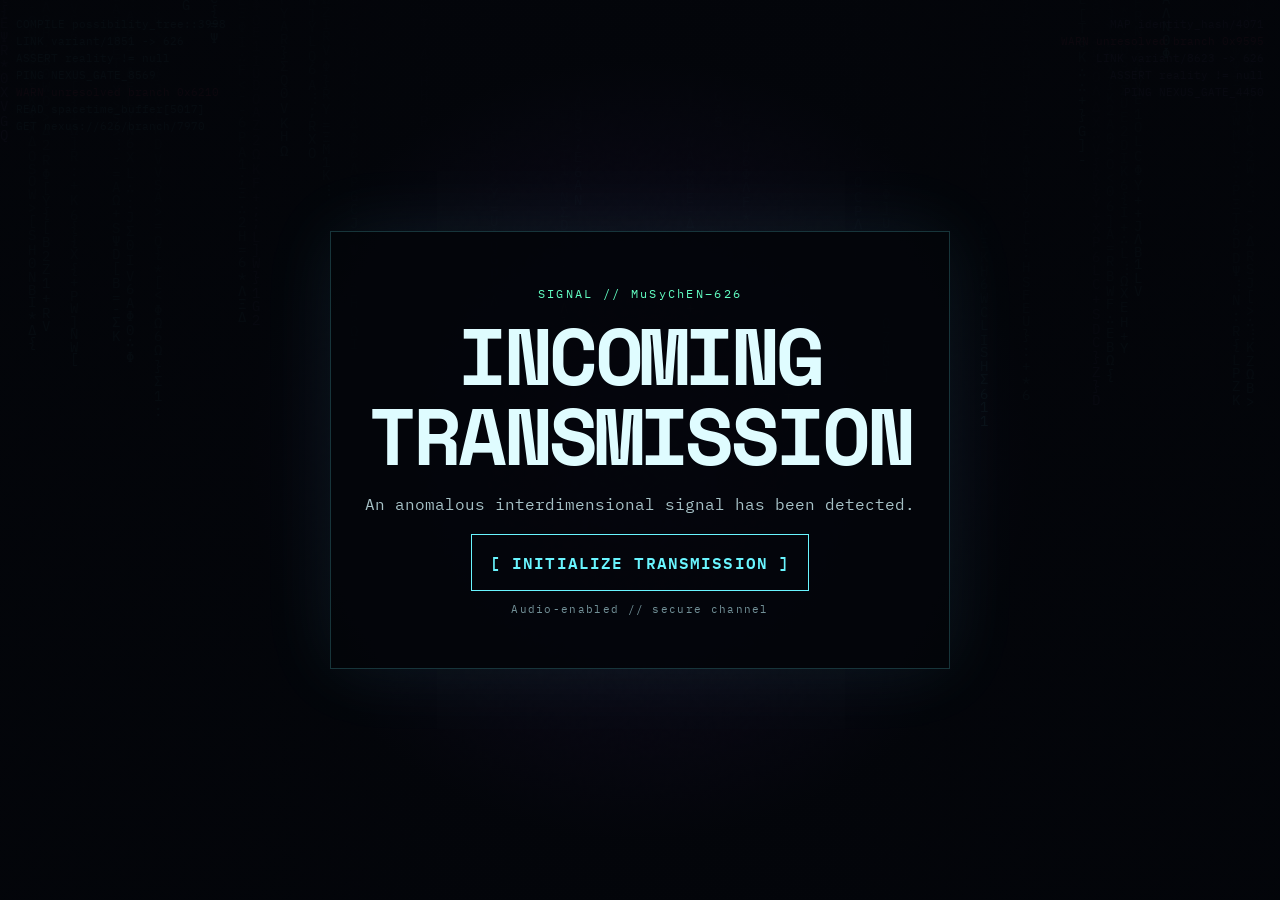
<file: phase1-archive.html>
<!DOCTYPE html>
<html lang="en">
<head>
  <meta charset="UTF-8" />
  <meta name="viewport" content="width=device-width, initial-scale=1.0" />
  <meta name="theme-color" content="#03050a" />
  <title>MuSyChEN–626 // Anomaly Detected</title>
  <link rel="stylesheet" href="styles.css?v=2.1-control-room" />
</head>
<body>
  <div id="supernovaBurst" class="supernova-burst" aria-hidden="true"></div>
  <canvas id="codeRain" aria-hidden="true"></canvas>
  <div class="side-fade" aria-hidden="true"></div>
  <div class="noise" aria-hidden="true"></div>
  <div class="scanlines" aria-hidden="true"></div>

  <aside id="leftRail" class="compile-rail left" aria-hidden="true"></aside>
  <aside id="rightRail" class="compile-rail right" aria-hidden="true"></aside>

  <div id="bootGate" class="boot-gate">
    <div class="boot-box">
      <p class="boot-id">SIGNAL // MuSyChEN–626</p>
      <h1>INCOMING<br>TRANSMISSION</h1>
      <p class="boot-copy">An anomalous interdimensional signal has been detected.</p>
      <button id="initializeButton" class="primary-button">[ INITIALIZE TRANSMISSION ]</button>
      <p class="micro">Audio-enabled // secure channel</p>
    </div>
  </div>

  <main id="site" class="site hidden-site">
    <section class="transmission-shell">
      <div class="statusbar">
        <span>INTERDIMENSIONAL MONITORING SYSTEM</span>
        <span class="live"><i></i> SIGNAL ACTIVE</span>
      </div>

      <div class="terminal">
        <div id="compileOutput" class="compile-output"></div>

        <div id="finalTransmission" class="final-transmission is-hidden">
          <p class="warning">⚠ WARNING ⚠</p>
          <h2>TIME–SPACE ANOMALY DETECTED</h2>

          <div class="divider"></div>

          <p class="label">ORIGIN UNIVERSE</p>
          <p class="universe">MuSyChEN–626</p>

          <div class="telemetry">
            <p><span>Dimensional integrity:</span> <strong class="unstable">UNSTABLE</strong></p>
            <p><span>Nexus connection:</span> <strong>ESTABLISHED</strong></p>
            <p><span>Unknown Variants detected:</span> <strong>IMPOSSIBLE TO DETERMINE</strong></p>
          </div>

          <p class="convergence">A CONVERGENCE IS IMMINENT.</p>

          <blockquote>
            <p>You are receiving this transmission because a version of you has been detected across the Nexus.</p>
            <p>Current calculations indicate that, during the Convergence, you will come into contact with your Variant.</p>
            <p class="keyline">For one night, the boundaries between who you are and who you could have been will cease to exist.</p>
            <p>You are expected to converge with this alternate version of yourself and enter MuSyChEN–626 as a new Variant.</p>
          </blockquote>

          <div class="calculation">
            <span>CONVERGENCE DATE</span>
            <strong>PENDING CALCULATION<span class="blink">_</span></strong>
          </div>

          <p class="do-not-close">DO NOT CLOSE THIS TRANSMISSION.</p>
          <button id="accessButton" class="primary-button">[ ACCESS THE NEXUS ]</button>
        </div>
      </div>

      <footer>
        <span>REALITY INDEX 626</span>
        <button id="audioToggle" class="audio-toggle">AUDIO: ON</button>
        <span id="clock"></span>
      </footer>
    </section>

    <section id="registry" class="registry is-hidden">
      <div class="registry-head">
        <p class="section-kicker">NEXUS ACCESS GRANTED</p>
        <h2>CROSSING AUTHORIZATION</h2>
        <p>Your presence signal must be registered before the Convergence.</p>
      </div>

      <form id="variantForm">
        <fieldset class="form-step active">
          <legend>01 // SIGNAL RESPONSE</legend>

          <div class="name-grid">
            <label>
              FIRST NAME
              <input id="guestFirstName" type="text" placeholder="First name" required />
            </label>

            <label>
              LAST NAME
              <input id="guestLastName" type="text" placeholder="Last name" required />
            </label>
          </div>

          <div class="question">
            <p>CROSSING STATUS</p>
            <p class="helper">Tell the Nexus whether a crossing remains possible in your timeline.</p>

            <div class="choice-grid">
              <label class="choice">
                <input type="radio" name="phase1CrossingStatus" value="POSSIBLE" required>
                <span>I MAY CROSS THE NEXUS</span>
              </label>

              <label class="choice">
                <input type="radio" name="phase1CrossingStatus" value="NOT ATTENDING">
                <span>I WILL NOT CROSS THE NEXUS</span>
              </label>
            </div>
          </div>

          <div id="phase1AttendanceDetails">
            <label>
              EXPECTED CROSSING PARTY
              <input id="partySize" type="number" min="1" max="10" value="1" required />
              <small class="field-note">Total expected number of people, including you.</small>
            </label>

            <div class="question">
              <p>TEMPORAL COMPATIBILITY SCAN</p>
            <p class="helper">
              Current calculations identify 10–19 December 2026 as possible Convergence dates.
              Select <strong>every date</strong> on which your timeline could allow you to attend.
            </p>

            <div class="date-grid">
              <label class="date-choice"><input type="checkbox" name="dates" value="2026-12-10"><span><strong>10</strong><small>THU</small></span></label>
              <label class="date-choice"><input type="checkbox" name="dates" value="2026-12-11"><span><strong>11</strong><small>FRI</small></span></label>
              <label class="date-choice"><input type="checkbox" name="dates" value="2026-12-12"><span><strong>12</strong><small>SAT</small></span></label>
              <label class="date-choice"><input type="checkbox" name="dates" value="2026-12-13"><span><strong>13</strong><small>SUN</small></span></label>
              <label class="date-choice"><input type="checkbox" name="dates" value="2026-12-14"><span><strong>14</strong><small>MON</small></span></label>
              <label class="date-choice"><input type="checkbox" name="dates" value="2026-12-15"><span><strong>15</strong><small>TUE</small></span></label>
              <label class="date-choice"><input type="checkbox" name="dates" value="2026-12-16"><span><strong>16</strong><small>WED</small></span></label>
              <label class="date-choice"><input type="checkbox" name="dates" value="2026-12-17"><span><strong>17</strong><small>THU</small></span></label>
              <label class="date-choice"><input type="checkbox" name="dates" value="2026-12-18"><span><strong>18</strong><small>FRI</small></span></label>
              <label class="date-choice"><input type="checkbox" name="dates" value="2026-12-19"><span><strong>19</strong><small>SAT</small></span></label>
            </div>

            <p id="dateValidation" class="validation-message is-hidden">
              Select at least one compatible date before registering your signal.
            </p>
          </div>

          <div class="question">
            <p>BIOLOGICAL COMPATIBILITY // FOOD PROTOCOL</p>
            <p class="helper">Select every option that applies.</p>

            <div class="choice-grid compact">
              <label class="choice">
                <input type="checkbox" name="diet" value="VEGAN">
                <span>VEGAN</span>
              </label>

              <label class="choice">
                <input type="checkbox" name="diet" value="VEGETARIAN">
                <span>VEGETARIAN</span>
              </label>

              <label class="choice">
                <input type="checkbox" name="diet" value="CELIAC / STRICT GLUTEN-FREE">
                <span>CELIAC / STRICT GLUTEN-FREE</span>
              </label>

              <label class="choice">
                <input type="checkbox" name="diet" value="OMNIVORE">
                <span>OMNIVORE</span>
              </label>
            </div>
          </div>

            <label>
              ALLERGIES / INTOLERANCES / OTHER FOOD REQUIREMENTS
              <textarea id="foodNotes" rows="3" placeholder="Please include anything relevant for you or accompanying guests."></textarea>
            </label>
          </div>

          <label class="privacy-consent">
            <input id="privacyConsent" type="checkbox" required>
            <span>I understand that my response, name, party size, date availability and food requirements will be used only to organise the MuSyChEN–626 event.</span>
          </label>

          <button type="submit" class="primary-button">[ REGISTER SIGNAL ]</button>
        </fieldset>
      </form>

      <div id="clearanceCard" class="clearance-card is-hidden">
        <p class="section-kicker">SIGNAL REGISTERED</p>
        <p class="clearance-label">TEMPORARY NEXUS ID</p>
        <h3 id="variantId">VAR–626–0000</h3>
        <p id="clearanceName"></p>
        <p>Your presence signal has been indexed.</p>
        <p class="clearance-copy">Further identity documentation is not yet available. Await a future transmission as the Convergence approaches.</p>
        <p class="micro">NEXUS CLEARANCE // LEVEL 01</p>
      </div>

      <div id="declineCard" class="clearance-card is-hidden">
        <p class="section-kicker">SIGNAL RECEIVED</p>
        <p class="clearance-label">CROSSING STATUS</p>
        <h3>NO CONVERGENCE EXPECTED</h3>
        <p id="declineName"></p>
        <p class="clearance-copy">
          Your non-attendance signal has been registered successfully.
          No further action is required for this transmission.
        </p>
        <p class="micro">NEXUS REGISTRY // RESPONSE ARCHIVED</p>
      </div>

      <p id="storageStatus" class="micro">NEXUS DATABASE // PRIVATE ACCESS REGISTRY LINKED</p>

      <div id="recognitionCenter" class="recognition-center offline">
        <div class="recognition-statusbar">
          <span>VARIANT RECOGNITION CENTER</span>
          <span id="recognitionStatus" class="offline-status">● OFFLINE</span>
        </div>

        <div id="recognitionOffline" class="recognition-body">
          <p class="section-kicker">IDENTITY DOCUMENTATION FACILITY</p>
          <h2>VARIANT RECOGNITION CENTER</h2>

          <p class="recognition-warning">CRITICAL SPACETIME INSTABILITY DETECTED</p>
          <p class="recognition-reason">CROSS-REALITY IDENTIFICATION CURRENTLY IMPOSSIBLE</p>

          <p class="recognition-copy">
            Incoming Variant signatures are overlapping with their MuSyChEN–626 counterparts.
            The Nexus cannot yet reconstruct stable cross-reality identities.
          </p>

          <div class="document-list">
            <div class="document-row">
              <span>NEXUS ID VERIFICATION</span>
              <strong>PENDING</strong>
            </div>
            <div class="document-row">
              <span>FINAL CROSSING STATUS</span>
              <strong>PENDING</strong>
            </div>
            <div class="document-row">
              <span>VARIANT DECLARATION</span>
              <strong>UNRESOLVED</strong>
            </div>
            <div class="document-row">
              <span>SPECIES CLASSIFICATION</span>
              <strong>UNRESOLVED</strong>
            </div>
            <div class="document-row">
              <span>INTERDIMENSIONAL PASSPORT</span>
              <strong>CANNOT BE ISSUED</strong>
            </div>
          </div>

          <div class="pending-terminal">
            <span>NEXT RECOGNITION ATTEMPT</span>
            <strong>AWAITING CONVERGENCE STABILISATION<span class="blink">_</span></strong>
          </div>

          <p class="recognition-copy">
            Further calculations are required. Recognition procedures will resume only when
            the Convergence is sufficiently close for Variant signatures to stabilise.
          </p>

          <button class="locked-button" type="button" disabled>[ RECOGNITION SYSTEM OFFLINE ]</button>
        </div>

        <div id="recognitionOperational" class="recognition-body is-hidden">
          <p class="section-kicker operational-kicker">IDENTITY SIGNAL STABILISED</p>
          <h2>VARIANT RECOGNITION CENTER</h2>

          <p class="operational-message">RECOGNITION PROCEDURES AVAILABLE</p>

          <form id="phase2Form">
            <div class="name-grid">
              <label>
                FIRST NAME
                <input id="phase2FirstName" type="text" placeholder="First name" required />
              </label>

              <label>
                LAST NAME
                <input id="phase2LastName" type="text" placeholder="Last name" required />
              </label>
            </div>

            <div class="auto-id-panel">
              <span>NEXUS ID</span>
              <strong id="phase2NexusDisplay">AUTO-RESOLVING...</strong>
              <small>The recognition link identifies your Phase 1 record automatically.</small>
            </div>
            <input id="phase2NexusId" type="hidden" />

            <div class="question">
              <p>FINAL CROSSING STATUS</p>
              <div class="choice-grid">
                <label class="choice">
                  <input type="radio" name="crossingStatus" value="I WILL CONVERGE" required>
                  <span>I WILL CONVERGE</span>
                </label>
                <label class="choice">
                  <input type="radio" name="crossingStatus" value="I WILL NOT CONVERGE">
                  <span>I WILL NOT CONVERGE</span>
                </label>
              </div>
            </div>

            <div id="phase2PartySizeWrap">
              <label>
                FINAL CROSSING PARTY
                <input id="phase2PartySize" type="number" min="1" max="10" value="1" />
                <small class="field-note">Total number of people attending, including you.</small>
              </label>
            </div>

            <div id="variantDeclarationFields">
              <label>
                VARIANT DECLARATION
                <input id="variantDeclaration" type="text" placeholder="Who will cross the Nexus?" />
              </label>

              <label>
                SPECIES CLASSIFICATION
                <input id="speciesClassification" type="text" placeholder="Describe your Variant species / nature in your own words" />
              </label>
            </div>

            <label class="privacy-consent">
              <input id="phase2Consent" type="checkbox" required>
              <span>I understand that these details will be used to confirm attendance, final party size and prepare the Interdimensional Passport.</span>
            </label>

            <button type="submit" class="primary-button">[ COMPLETE RECOGNITION ]</button>
          </form>

          <div id="phase2Success" class="clearance-card is-hidden">
            <p class="section-kicker">VARIANT RECOGNISED</p>
            <h3>IDENTITY STABILISED</h3>
            <p>Your recognition record has been transmitted.</p>
            <p class="micro">NEXUS CLEARANCE // LEVEL 02</p>
          </div>

          <p id="phase2StorageStatus" class="prototype-warning">
            Recognition database status: DORMANT ENDPOINT.
          </p>
        </div>
      </div>
    </section>

    <section id="phase2Preview" class="phase2-preview control-room is-hidden">
      <div class="phase2-topnav">
        <div class="brand-lockup">
          <span class="brand-glyph">◉</span>
          <div><strong>MuSyChEN–626</strong><small>MULTIVERSE CHRISTMAS EXPEDITION</small></div>
        </div>
        <div class="nav-strip">
          <span>01_HOME</span><span>02_TRANSMISSION</span><span class="active">03_EVENT</span><span>04_VARIANTS</span><span>05_RSVP</span>
        </div>
        <div class="phase-badge"><i></i> PHASE 2 // PREVIEW</div>
      </div>

      <div class="control-grid">
        <aside class="hud-column hud-left">
          <div class="hud-panel">
            <div class="hud-title">&gt; MULTIVERSE LOGS [LIVE]</div>
            <div class="hud-log">
              <span>19:14:03 // NEXUS PING</span>
              <span>19:14:11 // REALITY SYNC</span>
              <span>19:14:22 // VARIANT SCAN</span>
              <span>19:15:01 // GRAVITY ANOMALY</span>
              <span>19:15:26 // TIMELINE DISTORTION</span>
              <span class="alert-line">19:15:43 // SUPERNOVA SIGNATURE</span>
              <span class="alert-line">19:15:44 // INSTABILITY CASCADE</span>
              <span>19:16:07 // NEXUS TOPOLOGY STABLE</span>
              <span>19:16:22 // TEMPORAL SOLUTION PARTIAL</span>
            </div>
          </div>
          <div class="hud-panel">
            <div class="hud-title">SIGNAL SPECTRUM</div>
            <div class="signal-wave" aria-hidden="true"></div>
            <div class="hud-stats"><span>Δt <strong>0.32s</strong></span><span>NOISE <strong>HIGH</strong></span></div>
          </div>
          <div class="hud-panel">
            <div class="hud-title">DIMENSIONAL FEED</div>
            <div class="mini-orbit" aria-hidden="true"><i></i><i></i><i></i></div>
            <div class="hud-copy">SCAN 626-A<br>SUPERNOVA CLASS<br>SPECTRAL MATCH 99.4%<br>REALITY BRANCHES: ∞</div>
          </div>
        </aside>

        <div class="cosmic-stage">
          <div class="hazard-banner">
            <span class="hazard-icon">!</span>
            <div><strong>COSMOLOGICAL EVENT DETECTED</strong><small>SUPERNOVA-CLASS SIGNATURE CONFIRMED</small></div>
          </div>

          <div class="space-window" aria-hidden="true">
            <div class="nebula nebula-a"></div>
            <div class="nebula nebula-b"></div>
            <div class="supernova-core"></div>
            <div class="nova-ring ring-one"></div>
            <div class="nova-ring ring-two"></div>
            <div class="nova-ring ring-three"></div>
            <div class="starfield starfield-one"></div>
            <div class="starfield starfield-two"></div>
            <div class="debris debris-a"></div>
            <div class="debris debris-b"></div>
            <div class="crosshair"></div>
          </div>

          <div class="event-overlay">
            <div class="event-status-row">
              <div><span>NEXUS TOPOLOGY</span><strong>// STABILISING</strong></div>
              <div><span>TEMPORAL SOLUTION</span><strong>// REFINING</strong></div>
            </div>

            <div class="event-title">
              <p>CONVERGENCE PROTOCOL // PHASE 2 PREVIEW</p>
              <h2>THE NEXUS IS TAKING FORM</h2>
              <small>MULTIVERSES ALIGN // REALITIES INTERSECT // VARIANT SIGNALS INCOMING</small>
            </div>

            <div class="resolved-telemetry cinematic">
              <div>
                <span>CONVERGENCE WINDOW</span>
                <strong>18–19 DECEMBER 2026</strong>
                <small>FINAL DATE UNDER RESOLUTION</small>
              </div>
              <div>
                <span>ENTRY POINT</span>
                <strong>UNDER NEGOTIATION</strong>
                <small>TORINO // PHYSICAL NEXUS PENDING</small>
              </div>
              <div>
                <span>TEMPORAL ENTRY HOUR</span>
                <strong class="pending-value">PENDING<span class="blink">_</span></strong>
                <small>FINAL SYNCHRONIZATION IN PROGRESS</small>
              </div>
            </div>
          </div>
        </div>

        <aside class="hud-column hud-right">
          <div class="hud-panel">
            <div class="hud-title">COSMIC EVENT MONITOR</div>
            <div class="event-meter"><span>RADIATION</span><b style="--meter:93%"></b><em>MAX</em></div>
            <div class="event-meter"><span>GRAVITY</span><b style="--meter:71%"></b><em>FLUCTUATING</em></div>
            <div class="event-meter"><span>REALITY</span><b style="--meter:58%"></b><em>UNSTABLE</em></div>
            <div class="event-meter"><span>NEXUS</span><b style="--meter:84%"></b><em>LOCKING</em></div>
          </div>
          <div class="hud-panel reality-stream">
            <div class="hud-title">&gt; REALITY STREAM [ACTIVE]</div>
            <div class="matrix-mini">0 1 6 2 6 Ξ Δ 0 1<br>VARIANT PRIME Ω<br>REALITIES COLLIDE<br>STARS COLLAPSE<br>WORLDS REALIGN<br>CHRISTMAS PERSISTS<br>&gt;&gt;&gt;</div>
          </div>
          <div class="hud-panel">
            <div class="hud-title">SYSTEM INSTABILITY</div>
            <div class="warning-list">
              <span>DIMENSIONAL NOISE <b>HIGH</b></span>
              <span>TIMELINE FLUCTUATION <b>HIGH</b></span>
              <span>REALITY ANCHOR <b>UNSTABLE</b></span>
              <span>NEXUS INTEGRITY <b>84%</b></span>
            </div>
          </div>
        </aside>
      </div>

      <div class="phase2-system-strip">
        <span>REALITY BREACH // CONTAINED</span>
        <strong>VARIANT RECOGNITION PROTOCOL AVAILABLE</strong>
        <span>FINAL COORDINATES // PENDING</span>
      </div>

      <div class="recognition-console cinematic-console">
        <div class="recognition-console-head">
          <span>VARIANT RECOGNITION PROTOCOL</span>
          <span>IDENTITY CHANNEL // OPEN</span>
        </div>

        <div class="variant-explainer">
          <p class="phase2-kicker">WHAT IS A VARIANT?</p>
          <h3>ANOTHER POSSIBLE VERSION OF YOU.</h3>
          <p>
            A Variant is another version of yourself from another universe: magical, historical,
            futuristic, monstrous, cosmic, absurd, or inspired by an existing fictional universe.
          </p>
          <p class="variant-keyline">
            You are not simply dressing as a character. You are imagining
            <strong>who you might have become somewhere else in the Multiverse.</strong>
          </p>
          <div class="variant-examples">
            <span>YOU AS A WINX FAIRY</span>
            <span>YOU AS A VAMPIRE</span>
            <span>YOU AS A MEDIEVAL ALCHEMIST</span>
            <span>YOU AS A CYBERPUNK SCIENTIST</span>
            <span>YOU AS A WITCH</span>
            <span>YOU FROM A TIMELINE WHERE ONE DECISION CHANGED EVERYTHING</span>
          </div>
          <p class="prime-note">
            Costumes are encouraged, never mandatory. If you prefer not to dress up,
            select <strong>REMAIN PRIME</strong>.
          </p>
        </div>

        <form id="phase2PreviewForm" class="phase2-form">
          <fieldset>
            <legend>01 // IDENTITY CHECK</legend>
            <div class="name-grid">
              <label>FIRST NAME<input id="p2FirstName" type="text" placeholder="First name" required /></label>
              <label>LAST NAME<input id="p2LastName" type="text" placeholder="Last name" required /></label>
            </div>
          </fieldset>

          <fieldset>
            <legend>02 // FINAL CROSSING STATUS</legend>
            <div class="choice-grid recognition-cards">
              <label class="choice phase2-choice status-card converge-card">
                <input type="radio" name="p2CrossingStatus" value="I WILL CONVERGE" required>
                <span><strong>I WILL CONVERGE</strong><small>Confirm your presence in this timeline.</small></span>
              </label>
              <label class="choice phase2-choice status-card decline-card">
                <input type="radio" name="p2CrossingStatus" value="I WILL NOT CONVERGE">
                <span><strong>I WILL NOT CONVERGE</strong><small>I cannot join this iteration, but my signal remains.</small></span>
              </label>
            </div>
          </fieldset>

          <div id="p2AttendingFields" class="is-hidden">
            <fieldset>
              <legend>03 // CROSSING PARTY</legend>
              <label>FINAL CROSSING PARTY
                <input id="p2PartySize" type="number" min="1" max="10" value="1" />
                <small class="field-note">Total number of travellers attending, including you.</small>
              </label>
            </fieldset>

            <fieldset>
              <legend>04 // VARIANT STATUS</legend>
              <p class="helper">Choose how your identity will cross the Nexus.</p>
              <div class="choice-grid recognition-cards">
                <label class="choice phase2-choice status-card variant-card">
                  <input type="radio" name="p2VariantStatus" value="DECLARED">
                  <span><strong>DECLARE A VARIANT</strong><small>Attending as an alternate version of myself.</small></span>
                </label>
                <label class="choice phase2-choice status-card prime-card">
                  <input type="radio" name="p2VariantStatus" value="PRIME">
                  <span><strong>REMAIN PRIME</strong><small>I am still me in this timeline.</small></span>
                </label>
              </div>
            </fieldset>

            <fieldset id="p2VariantFields" class="variant-fields is-hidden">
              <legend>05 // VARIANT DECLARATION</legend>
              <label>VARIANT DESIGNATION
                <input id="p2Designation" type="text" placeholder="e.g. RED FAIRY VARIANT / VAMPIRE RESEARCHER" />
                <small class="field-note">A short designation for the version of you crossing the Nexus.</small>
              </label>
              <label>VARIANT DECLARATION
                <textarea id="p2Declaration" rows="5" placeholder="Describe the version of yourself that will cross the Nexus."></textarea>
              </label>
              <label>SPECIES / NATURE
                <input id="p2Species" type="text" placeholder="e.g. Fairy / Human / Witch / Vampire / Android / Unknown entity" />
              </label>
            </fieldset>
          </div>

          <label class="privacy-consent">
            <input id="p2Consent" type="checkbox" required>
            <span>I understand that these details will be used to confirm attendance and prepare physical documentation for the Convergence.</span>
          </label>

          <p class="preview-warning">PREVIEW MODE // DATABASE TRANSMISSION DISABLED</p>
          <button type="submit" class="primary-button phase2-submit">[ TRANSMIT IDENTIFICATION ]</button>
        </form>

        <div id="p2VariantSuccess" class="phase2-result is-hidden">
          <p class="phase2-kicker">VARIANT RECOGNISED</p><h3>IDENTITY SIGNATURE STABILISED</h3>
          <p id="p2VariantSuccessName"></p>
          <div class="passport-authorization"><span>INTERDIMENSIONAL PASSPORT</span><strong>AUTHORIZED FOR PHYSICAL ISSUANCE</strong></div>
          <p>Physical documentation will be issued at the Convergence.</p>
          <p class="preview-warning">PREVIEW MODE // NO DATA WAS TRANSMITTED</p>
        </div>

        <div id="p2PrimeSuccess" class="phase2-result is-hidden">
          <p class="phase2-kicker">PRIME IDENTITY CONFIRMED</p><h3>NO CROSS-REALITY DIVERGENCE DECLARED</h3>
          <p id="p2PrimeSuccessName"></p>
          <div class="passport-authorization"><span>INTERDIMENSIONAL PASSPORT</span><strong>AUTHORIZED FOR PHYSICAL ISSUANCE</strong></div>
          <p>Physical documentation will be issued at the Convergence.</p>
          <p class="preview-warning">PREVIEW MODE // NO DATA WAS TRANSMITTED</p>
        </div>

        <div id="p2DeclineSuccess" class="phase2-result is-hidden">
          <p class="phase2-kicker">SIGNAL RECEIVED</p><h3>NO CONVERGENCE EXPECTED</h3>
          <p id="p2DeclineSuccessName"></p>
          <p>Your final crossing status has been archived. No further action is required.</p>
          <p class="preview-warning">PREVIEW MODE // NO DATA WAS TRANSMITTED</p>
        </div>
      </div>
    </section>
  </main>

  <script src="script.js?v=2.1-control-room"></script>

  <script>
    // Independent fallback for Phase 1 non-attendance responses.
    // Runs in capture phase so this path does not depend on the external script.
    (function () {
      const form = document.getElementById("variantForm");
      if (!form) return;

      const endpoint = "https://script.google.com/macros/s/AKfycbzBLjE70e91YcfUS25snEoM4IAqVWGm67uXor1Sh328dkzDHj-N2b6HNrQpablru5rQ/exec";

      form.addEventListener("submit", async function (event) {
        const selected = document.querySelector('input[name="phase1CrossingStatus"]:checked');
        if (!selected || selected.value !== "NOT ATTENDING") return;

        event.preventDefault();
        event.stopImmediatePropagation();

        const firstName = (document.getElementById("guestFirstName")?.value || "").trim() || "UNKNOWN";
        const lastName = (document.getElementById("guestLastName")?.value || "").trim() || "UNKNOWN";
        const fullName = (firstName + " " + lastName).trim();

        let id = "VAR-626-NOPE";
        try {
          const bytes = new Uint32Array(1);
          crypto.getRandomValues(bytes);
          id = "VAR-626-" + (bytes[0] % (36 ** 4)).toString(36).toUpperCase().padStart(4, "0");
        } catch (_) {}

        const payload = {
          timestamp: new Date().toISOString(),
          nexusId: id,
          firstName,
          lastName,
          fullName,
          crossingStatus: "NOT ATTENDING",
          partySize: "0",
          availableDates: [],
          "2026-12-10": false,
          "2026-12-11": false,
          "2026-12-12": false,
          "2026-12-13": false,
          "2026-12-14": false,
          "2026-12-15": false,
          "2026-12-16": false,
          "2026-12-17": false,
          "2026-12-18": false,
          "2026-12-19": false,
          dietaryRequirements: "",
          foodNotes: ""
        };

        localStorage.setItem("nexus626_non_attendance", JSON.stringify(payload));

        let sent = false;
        try {
          await fetch(endpoint, {
            method: "POST",
            mode: "no-cors",
            headers: {"Content-Type":"text/plain;charset=utf-8"},
            body: JSON.stringify(payload)
          });
          sent = true;
        } catch (_) {}

        form.classList.add("is-hidden");

        const normalCard = document.getElementById("clearanceCard");
        if (normalCard) normalCard.classList.add("is-hidden");

        const declineCard = document.getElementById("declineCard");
        const declineName = document.getElementById("declineName");
        if (declineName) declineName.textContent = fullName.toUpperCase() + " // CROSSING NOT EXPECTED";
        if (declineCard) {
          declineCard.classList.remove("is-hidden");
          declineCard.scrollIntoView({behavior:"smooth", block:"center"});
        }

        const status = document.getElementById("storageStatus");
        if (status) {
          status.textContent = sent
            ? "NEXUS DATABASE // NON-ATTENDANCE SIGNAL TRANSMITTED"
            : "NEXUS DATABASE // REMOTE LINK ERROR — LOCAL BACKUP CREATED";
        }
      }, true);
    })();
  </script>
</body>
</html>
</file>
<file: styles.css>
@import url('https://fonts.googleapis.com/css2?family=IBM+Plex+Mono:wght@400;500;600&family=Space+Mono:wght@400;700&display=swap');

:root {
  --bg:#03050a;
  --panel:rgba(5,8,15,.91);
  --text:#dffcff;
  --muted:#729097;
  --cyan:#69f5ff;
  --violet:#b08cff;
  --red:#ff3b66;
  --green:#62ffc3;
  --line:rgba(105,245,255,.20);
}

*{box-sizing:border-box}
html,body{margin:0;min-height:100%;background:var(--bg);color:var(--text);font-family:"IBM Plex Mono",monospace}
body{overflow-x:hidden}

#codeRain,.noise,.scanlines,.side-fade{position:fixed;inset:0;pointer-events:none}
#codeRain{z-index:0;opacity:.62}
.side-fade{
  z-index:1;
  background:linear-gradient(90deg,
    rgba(3,5,10,.02) 0%,
    rgba(3,5,10,.08) 18%,
    rgba(3,5,10,.88) 35%,
    rgba(3,5,10,.93) 65%,
    rgba(3,5,10,.08) 82%,
    rgba(3,5,10,.02) 100%);
}
.noise{z-index:2;opacity:.08;background-image:url("data:image/svg+xml,%3Csvg viewBox='0 0 180 180' xmlns='http://www.w3.org/2000/svg'%3E%3Cfilter id='n'%3E%3CfeTurbulence type='fractalNoise' baseFrequency='.9' numOctaves='4' stitchTiles='stitch'/%3E%3C/filter%3E%3Crect width='100%25' height='100%25' filter='url(%23n)' opacity='.35'/%3E%3C/svg%3E")}
.scanlines{z-index:3;opacity:.13;background:repeating-linear-gradient(to bottom,transparent 0,transparent 3px,rgba(255,255,255,.025) 4px)}

.compile-rail{
  position:fixed;
  top:0;bottom:0;
  width:min(24vw,330px);
  z-index:2;
  overflow:hidden;
  color:rgba(105,245,255,.56);
  font-size:11px;
  line-height:1.55;
  padding:16px;
  text-shadow:0 0 9px rgba(105,245,255,.18);
  pointer-events:none;
  opacity:.78;
}
.compile-rail.left{left:0;text-align:left}
.compile-rail.right{right:0;text-align:right;color:rgba(176,140,255,.58)}
.log-line{white-space:nowrap;animation:logIn .28s ease-out}
.log-error{color:rgba(255,59,102,.8)}
.log-ok{color:rgba(98,255,195,.72)}
@keyframes logIn{from{opacity:0;transform:translateY(5px)}to{opacity:1;transform:none}}

.boot-gate{
  position:fixed;inset:0;z-index:20;
  display:grid;place-items:center;
  background:radial-gradient(circle at 50% 50%,rgba(80,40,150,.16),rgba(3,5,10,.94) 50%);
}
.boot-box{
  width:min(620px,calc(100% - 30px));
  padding:42px 28px;
  border:1px solid var(--line);
  background:rgba(3,5,10,.88);
  text-align:center;
  box-shadow:0 0 70px rgba(105,245,255,.08);
}
.boot-id,.section-kicker{color:var(--green);font-size:.75rem;letter-spacing:.19em}
.boot-box h1,.registry h2,.clearance-card h3,.final-transmission h2{
  font-family:"Space Mono",monospace;
  margin:14px 0;
  line-height:1;
  letter-spacing:-.045em;
}
.boot-box h1{font-size:clamp(2.4rem,8vw,5rem)}
.boot-copy{color:#a7c2c7;line-height:1.7}
.micro{font-size:.68rem;color:var(--muted);letter-spacing:.12em}

.site{position:relative;z-index:5;width:100%;padding:24px 0 60px}
.hidden-site{visibility:hidden}

.transmission-shell,.registry{
  width:min(920px,calc(100% - 28px));
  margin:0 auto;
  border:1px solid var(--line);
  background:linear-gradient(180deg,rgba(7,10,18,.93),rgba(3,5,10,.96));
  box-shadow:0 0 90px rgba(75,25,155,.12);
  backdrop-filter:blur(5px);
}

.statusbar,footer{
  display:flex;justify-content:space-between;align-items:center;gap:12px;
  padding:11px 16px;
  border-bottom:1px solid var(--line);
  color:var(--muted);
  font-size:10px;letter-spacing:.13em
}
footer{border-bottom:0;border-top:1px solid var(--line)}
.live{color:#b9ffd2}.live i{display:inline-block;width:7px;height:7px;border-radius:50%;background:#61ff9f;box-shadow:0 0 10px #61ff9f;margin-right:7px;animation:pulse 1.2s infinite}
.audio-toggle{border:0;background:transparent;color:var(--muted);font:inherit;font-size:10px;cursor:pointer}

.terminal{padding:clamp(28px,6vw,70px);min-height:620px}
.compile-output{
  min-height:410px;
  text-align:left;
  color:#82cbd2;
  font-size:clamp(.73rem,1.8vw,.95rem);
  line-height:1.75;
  overflow:hidden
}
.compile-output .system{color:var(--green)}
.compile-output .critical{color:var(--red)}
.compile-output .violet{color:var(--violet)}
.cursor{display:inline-block;width:.65em;background:var(--cyan);height:1em;vertical-align:-.13em;animation:blink .65s steps(1) infinite}

.final-transmission{text-align:center;animation:reveal 1.15s ease both}
.is-hidden{display:none!important}
.warning{color:var(--red);font-weight:700;letter-spacing:.26em;margin:0 0 18px}
.final-transmission h2{font-size:clamp(2rem,6vw,4.4rem);color:#f1feff}
.divider{height:1px;width:min(420px,80%);margin:38px auto;background:linear-gradient(90deg,transparent,var(--cyan),transparent)}
.label{color:var(--muted);font-size:.75rem;letter-spacing:.2em;margin:0}
.universe{font-family:"Space Mono",monospace;font-size:clamp(1.7rem,5vw,3rem);font-weight:700;color:var(--cyan);margin:8px 0 30px}
.telemetry{width:min(660px,100%);margin:auto;text-align:left;padding-left:18px;border-left:1px solid var(--line);color:var(--muted)}
.telemetry p{margin:9px 0}.telemetry strong{color:var(--text)}.telemetry .unstable{color:var(--red);animation:flicker 2.1s infinite}
.convergence{margin:46px 0 22px;color:var(--violet);font-family:"Space Mono",monospace;font-weight:700;letter-spacing:.14em}
blockquote{width:min(710px,100%);margin:auto;text-align:left;line-height:1.72;color:#abc5ca}
blockquote p{margin:0 0 14px}.keyline{color:#f1feff;font-weight:600}
.calculation{width:min(620px,100%);margin:30px auto;padding:18px;border:1px solid rgba(176,140,255,.28);background:rgba(176,140,255,.045)}
.calculation span{display:block;color:var(--muted);font-size:.7rem;letter-spacing:.19em;margin-bottom:7px}.calculation strong{color:var(--violet)}
.do-not-close{color:var(--red);font-size:.78rem;letter-spacing:.15em;margin:34px 0 18px}

.primary-button,.next-button,.back-button{
  appearance:none;border:1px solid var(--cyan);background:transparent;color:var(--cyan);
  padding:14px 18px;font:inherit;font-weight:600;letter-spacing:.07em;cursor:pointer;transition:.2s ease
}
.primary-button:hover,.next-button:hover{background:var(--cyan);color:var(--bg);box-shadow:0 0 25px rgba(105,245,255,.18);transform:translateY(-1px)}
.back-button{border-color:rgba(255,255,255,.16);color:var(--muted)}

.registry{margin-top:28px;padding:clamp(28px,5vw,56px)}
.registry-head{text-align:center}.registry-head>p:last-child{color:#a9c0c5}
.progress-dots{display:flex;justify-content:center;gap:12px;margin:28px 0}
.step-dot{width:42px;height:42px;border:1px solid rgba(255,255,255,.14);background:transparent;color:var(--muted);font:inherit}
.step-dot.active{border-color:var(--cyan);color:var(--cyan);box-shadow:0 0 15px rgba(105,245,255,.10)}

.form-step{display:none;border:0;padding:0;margin:0}.form-step.active{display:block}
legend{width:100%;padding:0 0 20px;color:var(--violet);letter-spacing:.12em;font-weight:600}
label{display:block;color:#9db8bd;font-size:.78rem;letter-spacing:.08em;margin-bottom:22px}
input[type=text],textarea{
  width:100%;margin-top:9px;padding:13px 14px;border:1px solid rgba(105,245,255,.18);
  background:rgba(255,255,255,.025);color:var(--text);font:inherit;outline:none
}
input[type=text]:focus,textarea:focus{border-color:var(--cyan)}
.question>p,.helper{color:#9db8bd;font-size:.78rem;letter-spacing:.08em}
.choice-grid{display:grid;grid-template-columns:repeat(2,minmax(0,1fr));gap:12px;margin:12px 0 26px}
.choice-grid.compact{grid-template-columns:repeat(4,minmax(0,1fr))}
.choice{margin:0;cursor:pointer}
.choice input{position:absolute;opacity:0;pointer-events:none}
.choice span{display:flex;min-height:74px;align-items:center;justify-content:center;text-align:center;padding:12px;border:1px solid rgba(105,245,255,.16);background:rgba(105,245,255,.025);color:#b9d1d5;transition:.2s}
.choice small{display:block;color:var(--muted);margin-top:4px}
.choice input:checked+span{border-color:var(--cyan);color:var(--cyan);background:rgba(105,245,255,.07);box-shadow:inset 0 0 24px rgba(105,245,255,.04)}
.form-nav{display:flex;justify-content:space-between;gap:12px;margin-top:12px}.next-button{margin-left:auto}

.clearance-card{text-align:center;border:1px solid rgba(98,255,195,.3);background:rgba(98,255,195,.035);padding:30px;margin-top:24px}
.clearance-label{color:var(--muted);font-size:.72rem;letter-spacing:.16em}.clearance-card h3{font-size:clamp(2rem,6vw,3.3rem);color:var(--green)}
.prototype-warning{margin-top:28px;color:#755f67;font-size:.7rem;line-height:1.5;text-align:center}

@keyframes pulse{50%{opacity:.35;transform:scale(.8)}}
@keyframes blink{50%{opacity:0}}
@keyframes flicker{0%,16%,20%,61%,100%{opacity:1}18%,63%{opacity:.25}}
@keyframes reveal{from{opacity:0;filter:blur(8px);transform:translateY(8px)}to{opacity:1;filter:none;transform:none}}

@media(max-width:1100px){.compile-rail{opacity:.35;width:18vw}.side-fade{background:rgba(3,5,10,.35)}}
@media(max-width:760px){
  .compile-rail{display:none}
  #codeRain{opacity:.32}
  .side-fade{background:rgba(3,5,10,.55)}
  .choice-grid,.choice-grid.compact{grid-template-columns:1fr}
}
@media(max-width:560px){
  .statusbar span:first-child,footer>span:first-child{display:none}
  .terminal{padding:30px 21px}
  .registry{padding:28px 20px}
}


.optional-tag{color:var(--muted);font-size:.68rem;letter-spacing:.08em}
.privacy-consent{
  display:flex;
  gap:12px;
  align-items:flex-start;
  padding:14px;
  border:1px solid rgba(105,245,255,.14);
  background:rgba(105,245,255,.02);
  line-height:1.45;
  text-transform:none;
  letter-spacing:0;
}
.privacy-consent input{margin-top:3px;accent-color:var(--cyan)}
.privacy-consent span{font-size:.72rem;color:#92adb2}

.micro-glitch .transmission-shell{transform:translateX(1px);filter:contrast(1.08)}
.micro-glitch #codeRain{filter:hue-rotate(24deg) brightness(1.25)}


.clearance-copy{
  color:#a8c3c8;
  line-height:1.6;
  max-width:620px;
  margin:12px auto 18px;
}

.recognition-center{
  margin-top:46px;
  border:1px solid rgba(176,140,255,.22);
  background:
    linear-gradient(180deg,rgba(14,10,24,.75),rgba(5,7,13,.92));
  position:relative;
  overflow:hidden;
}

.recognition-center.locked::after{
  content:"";
  position:absolute;
  inset:0;
  pointer-events:none;
  background:
    repeating-linear-gradient(
      135deg,
      rgba(176,140,255,.02) 0 12px,
      transparent 12px 24px
    );
}

.recognition-statusbar{
  display:flex;
  justify-content:space-between;
  gap:12px;
  padding:11px 15px;
  border-bottom:1px solid rgba(176,140,255,.22);
  color:var(--muted);
  font-size:.68rem;
  letter-spacing:.13em;
}

.locked-status{
  color:var(--red);
  animation:flicker 2.3s infinite;
}

.recognition-body{
  position:relative;
  z-index:1;
  padding:clamp(28px,5vw,52px);
  text-align:center;
}

.recognition-body h2{
  font-family:"Space Mono",monospace;
  margin:12px 0 28px;
  font-size:clamp(1.8rem,5vw,3.1rem);
  color:#f0fdff;
}

.recognition-warning{
  margin:0;
  color:var(--red);
  font-family:"Space Mono",monospace;
  font-weight:700;
  font-size:1.15rem;
  letter-spacing:.16em;
}

.recognition-reason{
  margin:8px 0 30px;
  color:#8d737c;
  font-size:.72rem;
  letter-spacing:.1em;
}

.document-list{
  width:min(680px,100%);
  margin:0 auto 28px;
  border:1px solid rgba(255,255,255,.08);
  background:rgba(0,0,0,.14);
}

.document-row{
  display:flex;
  justify-content:space-between;
  gap:18px;
  text-align:left;
  padding:12px 14px;
  border-bottom:1px solid rgba(255,255,255,.06);
  color:#89a6ac;
  font-size:.76rem;
  letter-spacing:.06em;
}

.document-row:last-child{border-bottom:0}

.document-row strong{
  color:var(--violet);
  font-weight:600;
  letter-spacing:.1em;
}

.pending-terminal{
  width:min(520px,100%);
  margin:24px auto;
  padding:16px;
  border:1px solid rgba(176,140,255,.24);
  background:rgba(176,140,255,.04);
}

.pending-terminal span{
  display:block;
  color:var(--muted);
  font-size:.67rem;
  letter-spacing:.15em;
  margin-bottom:8px;
}

.pending-terminal strong{
  color:var(--violet);
  letter-spacing:.08em;
}

.recognition-copy{
  width:min(650px,100%);
  margin:18px auto 24px;
  color:#8ca8ae;
  line-height:1.65;
}

.locked-button{
  appearance:none;
  border:1px solid rgba(255,59,102,.25);
  background:rgba(255,59,102,.03);
  color:#8a5663;
  padding:14px 18px;
  font:inherit;
  font-weight:600;
  letter-spacing:.08em;
  cursor:not-allowed;
}

@media(max-width:620px){
  .document-row{
    align-items:flex-start;
    flex-direction:column;
    gap:5px;
  }
}


.date-grid{
  display:grid;
  grid-template-columns:repeat(5,minmax(0,1fr));
  gap:10px;
  margin:14px 0 12px;
}

.date-choice{
  margin:0;
  cursor:pointer;
}

.date-choice input{
  position:absolute;
  opacity:0;
  pointer-events:none;
}

.date-choice span{
  display:flex;
  min-height:82px;
  flex-direction:column;
  align-items:center;
  justify-content:center;
  gap:4px;
  border:1px solid rgba(105,245,255,.16);
  background:rgba(105,245,255,.025);
  transition:.18s ease;
}

.date-choice strong{
  font-family:"Space Mono",monospace;
  font-size:1.55rem;
  color:#c9e8ec;
}

.date-choice small{
  color:var(--muted);
  font-size:.68rem;
  letter-spacing:.12em;
}

.date-choice input:checked + span{
  border-color:var(--cyan);
  background:rgba(105,245,255,.09);
  box-shadow:inset 0 0 24px rgba(105,245,255,.06),0 0 14px rgba(105,245,255,.06);
}

.date-choice input:checked + span strong,
.date-choice input:checked + span small{
  color:var(--cyan);
}

.validation-message{
  margin:8px 0 22px;
  color:var(--red);
  font-size:.72rem;
  line-height:1.45;
}

.helper strong{color:var(--cyan)}

@media(max-width:720px){
  .date-grid{grid-template-columns:repeat(2,minmax(0,1fr))}
}

@media(max-width:420px){
  .date-grid{grid-template-columns:repeat(2,minmax(0,1fr))}
}


.recognition-center.offline{
  border-color:rgba(255,59,102,.24);
  box-shadow:inset 0 0 50px rgba(255,59,102,.02);
}

.recognition-center.operational{
  border-color:rgba(98,255,195,.28);
  box-shadow:inset 0 0 60px rgba(98,255,195,.03);
}

.offline-status{
  color:var(--red);
  animation:flicker 2.1s infinite;
}

.online-status{
  color:var(--green);
}

.operational-kicker{
  color:var(--green)!important;
}

.operational-message{
  margin:0 0 28px;
  color:var(--green);
  font-family:"Space Mono",monospace;
  font-weight:700;
  letter-spacing:.12em;
}

#phase2Form{
  width:min(700px,100%);
  margin:28px auto 0;
  text-align:left;
}

#phase2Success h3{
  color:var(--green);
}

.name-grid{
  display:grid;
  grid-template-columns:repeat(2,minmax(0,1fr));
  gap:14px;
}

.field-note{
  display:block;
  margin-top:7px;
  color:var(--muted);
  font-size:.68rem;
  letter-spacing:0;
  line-height:1.4;
}

input[type=number]{
  width:100%;
  margin-top:9px;
  padding:13px 14px;
  border:1px solid rgba(105,245,255,.18);
  background:rgba(255,255,255,.025);
  color:var(--text);
  font:inherit;
  outline:none;
}

input[type=number]:focus{
  border-color:var(--cyan);
}

.auto-id-panel{
  margin:0 0 24px;
  padding:14px;
  border:1px solid rgba(98,255,195,.18);
  background:rgba(98,255,195,.025);
}

.auto-id-panel span{
  display:block;
  color:var(--muted);
  font-size:.68rem;
  letter-spacing:.14em;
  margin-bottom:7px;
}

.auto-id-panel strong{
  display:block;
  color:var(--green);
  font-family:"Space Mono",monospace;
  letter-spacing:.08em;
}

.auto-id-panel small{
  display:block;
  color:#789399;
  margin-top:7px;
  line-height:1.45;
}

.auto-id-panel .id-error{color:var(--red)}

@media(max-width:620px){
  .name-grid{grid-template-columns:1fr}
}


/* ===== PHASE 2 PREVIEW / CONTROL ROOM ===== */
body.phase2-preview-mode{
  --p2-cyan:#62f6ff;--p2-blue:#4f7dff;--p2-violet:#a56cff;--p2-magenta:#ff3fcf;--p2-red:#ff3b63;--p2-amber:#ffc66e;
  background:
    radial-gradient(circle at 50% 22%,rgba(98,246,255,.08),transparent 26%),
    radial-gradient(circle at 62% 35%,rgba(255,63,207,.08),transparent 34%),
    #02040a;
}
.supernova-burst{position:fixed;inset:0;z-index:40;pointer-events:none;opacity:0;background:radial-gradient(circle at 50% 50%,#fff 0 1%,rgba(98,246,255,.95) 2%,rgba(255,63,207,.6) 8%,rgba(165,108,255,.25) 19%,transparent 48%);transform:scale(.12)}
body.phase2-supernova .supernova-burst{animation:supernovaReveal 1.55s cubic-bezier(.17,.67,.22,1) both}
@keyframes supernovaReveal{0%{opacity:0;transform:scale(.1)}20%{opacity:.6}36%{opacity:1;transform:scale(.8)}50%{opacity:.86;transform:scale(1.3);filter:blur(7px)}75%{opacity:.22;transform:scale(2.3);filter:blur(20px)}100%{opacity:0;transform:scale(3.5);filter:blur(30px)}}
body.phase2-preview-mode #codeRain{opacity:.22}
body.phase2-preview-mode .side-fade{background:linear-gradient(90deg,rgba(0,0,0,.12),rgba(2,4,10,.78) 24%,rgba(2,4,10,.92) 50%,rgba(2,4,10,.78) 76%,rgba(0,0,0,.12))}

.phase2-preview.control-room{width:min(1480px,calc(100% - 22px));margin:18px auto 70px;border:1px solid rgba(98,246,255,.35);background:linear-gradient(180deg,rgba(2,5,12,.97),rgba(2,3,9,.985));box-shadow:0 0 120px rgba(79,125,255,.11),0 0 180px rgba(255,63,207,.07);position:relative;z-index:5;overflow:hidden}
.phase2-topnav{display:grid;grid-template-columns:minmax(220px,1fr) auto minmax(170px,.7fr);gap:18px;align-items:center;padding:12px 18px;border-bottom:1px solid rgba(98,246,255,.19);background:rgba(2,5,12,.92);font-size:.64rem;letter-spacing:.12em}
.brand-lockup{display:flex;align-items:center;gap:10px}.brand-glyph{font-size:1.65rem;color:var(--p2-cyan);text-shadow:0 0 14px var(--p2-cyan)}.brand-lockup strong{display:block;font-family:"Space Mono",monospace;color:#e7fdff;font-size:.95rem}.brand-lockup small{display:block;color:#6996a1;font-size:.52rem;margin-top:3px}
.nav-strip{display:flex;gap:22px;color:#6e8192}.nav-strip .active{color:var(--p2-magenta);text-shadow:0 0 10px rgba(255,63,207,.5)}.phase-badge{justify-self:end;color:#ff9abf}.phase-badge i{display:inline-block;width:8px;height:8px;border-radius:50%;background:var(--p2-red);box-shadow:0 0 13px var(--p2-red);margin-right:8px;animation:pulse 1.1s infinite}

.control-grid{display:grid;grid-template-columns:230px minmax(0,1fr) 230px;min-height:680px}
.hud-column{padding:12px;background:linear-gradient(180deg,rgba(3,8,18,.96),rgba(2,4,10,.94));display:flex;flex-direction:column;gap:12px}
.hud-left{border-right:1px solid rgba(98,246,255,.16)}.hud-right{border-left:1px solid rgba(255,63,207,.16)}
.hud-panel{border:1px solid rgba(98,246,255,.18);background:linear-gradient(180deg,rgba(8,18,34,.72),rgba(2,8,17,.72));padding:12px;box-shadow:inset 0 0 30px rgba(98,246,255,.02)}
.hud-title{color:var(--p2-cyan);font-size:.61rem;letter-spacing:.11em;margin-bottom:10px}.hud-log{display:flex;flex-direction:column;gap:6px;color:#5f7e8b;font-size:.51rem;line-height:1.3}.hud-log .alert-line{color:#ff6688}
.signal-wave{height:74px;background:linear-gradient(180deg,transparent 49%,rgba(98,246,255,.2) 50%,transparent 51%),repeating-linear-gradient(90deg,transparent 0 7px,rgba(98,246,255,.08) 8px);position:relative;overflow:hidden}.signal-wave::after{content:"";position:absolute;inset:15px 0;background:linear-gradient(90deg,transparent,#ff3fcf 12%,#62f6ff 48%,#a56cff 76%,transparent);clip-path:polygon(0 52%,5% 48%,8% 68%,11% 28%,14% 58%,18% 47%,22% 72%,26% 31%,30% 57%,36% 45%,41% 65%,45% 18%,49% 80%,53% 37%,58% 56%,62% 42%,68% 69%,73% 24%,78% 63%,84% 44%,90% 58%,96% 48%,100% 52%,100% 56%,96% 52%,90% 62%,84% 48%,78% 68%,73% 29%,68% 74%,62% 47%,58% 61%,53% 43%,49% 86%,45% 24%,41% 70%,36% 50%,30% 62%,26% 37%,22% 77%,18% 52%,14% 64%,11% 34%,8% 74%,5% 53%,0 58%);filter:drop-shadow(0 0 7px #ff3fcf)}
.hud-stats{display:flex;justify-content:space-between;color:#6b8490;font-size:.5rem;margin-top:7px}.hud-stats strong{color:#d6fbff}
.mini-orbit{height:108px;position:relative;margin:5px 0 10px;background:radial-gradient(circle at 50% 50%,rgba(255,63,207,.6) 0 2px,rgba(98,246,255,.18) 3px 6px,transparent 7px)}.mini-orbit::before,.mini-orbit::after,.mini-orbit i{content:"";position:absolute;inset:18px;border:1px solid rgba(98,246,255,.25);border-radius:50%;transform:rotate(28deg)}.mini-orbit::after{inset:28px 9px;transform:rotate(-25deg);border-color:rgba(255,63,207,.3)}.mini-orbit i:nth-child(1){inset:10px 32px;transform:rotate(70deg)}.mini-orbit i:nth-child(2){inset:36px 8px}.mini-orbit i:nth-child(3){inset:23px}.hud-copy{font-size:.51rem;color:#718996;line-height:1.7}
.event-meter{display:grid;grid-template-columns:56px 1fr 58px;gap:7px;align-items:center;margin:10px 0;font-size:.47rem;color:#748895}.event-meter b{height:5px;background:linear-gradient(90deg,var(--p2-cyan) 0 var(--meter),rgba(255,255,255,.08) var(--meter));box-shadow:0 0 8px rgba(98,246,255,.28)}.event-meter em{font-style:normal;color:#ff6c91;text-align:right}.matrix-mini{font-size:.5rem;line-height:1.6;color:#5edbe4;letter-spacing:.16em;text-shadow:0 0 8px rgba(98,246,255,.2)}.warning-list{display:flex;flex-direction:column;gap:8px;font-size:.49rem;color:#71818d}.warning-list span{display:flex;justify-content:space-between;gap:8px}.warning-list b{color:#ff5f82}

.cosmic-stage{position:relative;min-height:680px;overflow:hidden;background:#02040b}
.hazard-banner{position:absolute;z-index:6;top:18px;left:50%;transform:translateX(-50%);width:min(760px,86%);display:flex;align-items:center;justify-content:center;gap:14px;padding:13px 22px;border:1px solid rgba(255,59,99,.75);background:linear-gradient(90deg,rgba(255,59,99,.15),rgba(80,5,27,.8),rgba(255,59,99,.15));box-shadow:0 0 26px rgba(255,59,99,.22),inset 0 0 24px rgba(255,59,99,.07);text-align:center}.hazard-icon{display:grid;place-items:center;width:30px;height:30px;border:2px solid var(--p2-red);color:#fff;font-weight:700;transform:rotate(45deg)}.hazard-icon::first-letter{transform:rotate(-45deg)}.hazard-banner strong{display:block;color:#ffdce7;font-family:"Space Mono",monospace;font-size:clamp(.9rem,2vw,1.28rem);letter-spacing:.05em}.hazard-banner small{display:block;color:#ff9bb2;font-size:.55rem;margin-top:4px;letter-spacing:.13em}
.space-window{position:absolute;inset:0;background:radial-gradient(circle at 50% 50%,#10203a 0,#07101e 22%,#02050d 62%,#010208 100%);overflow:hidden}
.starfield{position:absolute;inset:-20%;background-image:radial-gradient(circle,#fff 0 1px,transparent 1.2px);background-size:43px 43px;opacity:.23}.starfield-two{background-size:73px 73px;transform:rotate(17deg);opacity:.15}
.nebula{position:absolute;border-radius:50%;filter:blur(30px);mix-blend-mode:screen}.nebula-a{width:70%;height:70%;left:8%;top:7%;background:conic-gradient(from 20deg,transparent,rgba(79,125,255,.34),rgba(165,108,255,.24),rgba(255,63,207,.2),transparent);transform:rotate(-17deg)}.nebula-b{width:58%;height:58%;right:-4%;bottom:2%;background:radial-gradient(circle,rgba(255,63,207,.22),rgba(79,125,255,.12) 42%,transparent 68%)}
.supernova-core{position:absolute;left:50%;top:47%;width:100px;height:100px;transform:translate(-50%,-50%);border-radius:50%;background:radial-gradient(circle,#fff 0 8%,#dffcff 10%,#73f7ff 23%,#bd6cff 40%,#ff3fcf 56%,rgba(255,63,207,.18) 72%,transparent 74%);box-shadow:0 0 30px #fff,0 0 70px #62f6ff,0 0 125px #a56cff,0 0 210px rgba(255,63,207,.6);animation:novaPulse 2.8s ease-in-out infinite}.supernova-core::before,.supernova-core::after{content:"";position:absolute;left:50%;top:50%;width:520%;height:5px;background:linear-gradient(90deg,transparent,#62f6ff,#fff,#ff3fcf,transparent);transform:translate(-50%,-50%) rotate(13deg);filter:blur(1px);opacity:.75}.supernova-core::after{transform:translate(-50%,-50%) rotate(104deg);width:360%;height:3px;opacity:.5}
@keyframes novaPulse{50%{transform:translate(-50%,-50%) scale(1.12);filter:brightness(1.22)}}
.nova-ring{position:absolute;left:50%;top:47%;border-radius:50%;border:1px solid rgba(98,246,255,.25);transform:translate(-50%,-50%) rotate(-12deg);box-shadow:0 0 22px rgba(98,246,255,.08)}.ring-one{width:300px;height:150px}.ring-two{width:520px;height:220px;border-color:rgba(255,63,207,.22);transform:translate(-50%,-50%) rotate(18deg)}.ring-three{width:760px;height:310px;border-color:rgba(165,108,255,.16);transform:translate(-50%,-50%) rotate(-23deg)}
.crosshair{position:absolute;left:50%;top:47%;width:260px;height:260px;transform:translate(-50%,-50%);border:1px solid rgba(255,255,255,.08);border-radius:50%}.crosshair::before,.crosshair::after{content:"";position:absolute;background:rgba(98,246,255,.2)}.crosshair::before{left:50%;top:-70px;bottom:-70px;width:1px}.crosshair::after{top:50%;left:-70px;right:-70px;height:1px}.debris{position:absolute;width:8px;height:8px;background:#09101e;box-shadow:86px 32px 0 2px #0b1220,150px 86px 0 1px #090f1b,240px -15px 0 3px #0b1020,340px 55px 0 2px #101522,430px 20px 0 1px #0a0e18,510px 115px 0 3px #0a0e16;transform:rotate(14deg);opacity:.85}.debris-a{left:18%;top:34%}.debris-b{right:16%;top:47%;transform:scale(.8) rotate(177deg)}
.event-overlay{position:absolute;inset:0;z-index:4;padding:105px 28px 30px;display:flex;flex-direction:column;justify-content:space-between}
.event-status-row{display:flex;justify-content:space-between;gap:15px}.event-status-row>div{border:1px solid rgba(98,246,255,.22);background:rgba(2,8,17,.54);backdrop-filter:blur(6px);padding:11px 13px;min-width:175px}.event-status-row span{display:block;color:#678995;font-size:.5rem;letter-spacing:.12em}.event-status-row strong{display:block;color:var(--p2-cyan);font-size:.68rem;margin-top:5px}
.event-title{text-align:center;margin:auto 0 20px;text-shadow:0 2px 20px #02040a}.event-title p{color:#a7b9ff;font-size:.67rem;letter-spacing:.21em}.event-title h2{font-family:"Space Mono",monospace;font-size:clamp(1.9rem,4vw,3.4rem);margin:8px 0 11px;color:#f4fdff}.event-title small{color:#9ab5c2;font-size:.56rem;letter-spacing:.18em}
.resolved-telemetry.cinematic{display:grid;grid-template-columns:repeat(3,1fr);gap:10px;background:transparent;border:0;margin:0}.resolved-telemetry.cinematic>div{background:linear-gradient(180deg,rgba(4,14,29,.82),rgba(2,7,17,.9));border:1px solid rgba(98,246,255,.28);box-shadow:inset 0 0 28px rgba(98,246,255,.035);padding:16px 14px;min-height:104px}.resolved-telemetry.cinematic span{color:#8ab5be}.resolved-telemetry.cinematic small{color:#63808d;font-size:.51rem;letter-spacing:.07em}.resolved-telemetry.cinematic strong{font-size:clamp(.92rem,1.6vw,1.18rem)}
.phase2-system-strip{display:grid;grid-template-columns:1fr auto 1fr;gap:18px;padding:10px 16px;border-top:1px solid rgba(255,63,207,.24);border-bottom:1px solid rgba(255,63,207,.24);background:linear-gradient(90deg,rgba(255,63,207,.07),rgba(98,246,255,.05),rgba(255,63,207,.07));font-size:.54rem;letter-spacing:.12em;color:#ff6ca7}.phase2-system-strip strong{color:#78f8ff;text-align:center}.phase2-system-strip span:last-child{text-align:right}

.cinematic-console{margin:18px;border-color:rgba(98,246,255,.24);background:linear-gradient(180deg,rgba(3,10,21,.94),rgba(3,6,14,.97));box-shadow:0 0 55px rgba(79,125,255,.07)}.recognition-console-head{display:flex;justify-content:space-between;gap:20px;padding:12px 16px;border-bottom:1px solid rgba(98,246,255,.18);font-size:.62rem;letter-spacing:.14em;color:#84a7b1}.variant-explainer{padding:clamp(24px,4vw,46px);text-align:center;border-bottom:1px solid rgba(165,108,255,.16)}.phase2-kicker{color:var(--p2-cyan);font-size:.7rem;letter-spacing:.2em}.variant-explainer h3{font-family:"Space Mono",monospace;font-size:clamp(1.45rem,3.2vw,2.5rem);margin:11px 0 18px}.variant-explainer>p:not(.phase2-kicker){max-width:780px;margin:12px auto;color:#98b2bb;line-height:1.7}.variant-explainer .variant-keyline{color:#e3fcff!important}.variant-examples{display:flex;flex-wrap:wrap;justify-content:center;gap:8px;margin:22px auto;max-width:900px}.variant-examples span{border:1px solid rgba(98,246,255,.17);background:rgba(98,246,255,.025);padding:8px 10px;font-size:.62rem;color:#82b8c2}.prime-note{border-top:1px solid rgba(255,255,255,.06);padding-top:20px}.prime-note strong{color:#8afaff}
.phase2-form{padding:clamp(25px,4vw,46px)}.phase2-form fieldset{border:0;padding:0;margin:0 0 30px}.phase2-form legend{width:100%;border-bottom:1px solid rgba(98,246,255,.13);padding:0 0 10px;margin-bottom:18px;color:#7df7ff;font-size:.7rem;letter-spacing:.14em}.recognition-cards{grid-template-columns:repeat(2,1fr)}.status-card span{min-height:92px;justify-content:center}.status-card strong{font-family:"Space Mono",monospace;font-size:.83rem}.status-card small{font-size:.63rem!important;color:#829ca5!important}.converge-card:has(input:checked) span{border-color:#62f6ff!important;box-shadow:0 0 30px rgba(98,246,255,.15);background:rgba(98,246,255,.07)!important}.decline-card:has(input:checked) span{border-color:#ff3f91!important;box-shadow:0 0 30px rgba(255,63,145,.14);background:rgba(255,63,145,.07)!important}.variant-card:has(input:checked) span{border-color:#c579ff!important;box-shadow:0 0 30px rgba(197,121,255,.15);background:rgba(197,121,255,.07)!important}.prime-card:has(input:checked) span{border-color:#4f9cff!important;box-shadow:0 0 30px rgba(79,156,255,.14);background:rgba(79,156,255,.06)!important}.variant-fields{padding:24px!important;border:1px solid rgba(165,108,255,.24)!important;background:rgba(165,108,255,.025)}.phase2-submit{width:min(520px,100%);margin:0 auto;display:block;border-color:#7cf8ff;box-shadow:0 0 25px rgba(98,246,255,.08)}
.preview-warning{text-align:center;color:#7c6984;font-size:.61rem;letter-spacing:.12em;margin:18px 0}.phase2-result{margin:30px;padding:clamp(28px,5vw,50px);text-align:center;border:1px solid rgba(98,255,195,.25);background:rgba(98,255,195,.025)}.phase2-result h3{font-family:"Space Mono",monospace;font-size:clamp(1.55rem,4vw,2.7rem);margin:12px 0 20px}.passport-authorization{display:flex;flex-direction:column;gap:8px;max-width:560px;margin:28px auto;padding:20px;border:1px solid rgba(98,246,255,.22)}.passport-authorization span{font-size:.67rem;color:var(--muted);letter-spacing:.16em}.passport-authorization strong{color:var(--green);letter-spacing:.08em}

@media(max-width:1100px){.control-grid{grid-template-columns:180px minmax(0,1fr) 180px}.nav-strip{gap:10px}.hud-column{padding:8px}.event-overlay{padding-inline:18px}}
@media(max-width:860px){.phase2-topnav{grid-template-columns:1fr auto}.nav-strip{display:none}.control-grid{grid-template-columns:1fr}.hud-column{display:none}.cosmic-stage{min-height:720px}.event-status-row{display:none}.event-overlay{padding-top:110px}.resolved-telemetry.cinematic{grid-template-columns:1fr}.phase2-system-strip{grid-template-columns:1fr;text-align:center}.phase2-system-strip span:last-child{text-align:center}}
@media(max-width:620px){.phase2-preview.control-room{width:calc(100% - 10px);margin-top:6px}.phase2-topnav{padding:10px}.brand-lockup small{display:none}.phase-badge{font-size:.5rem}.cosmic-stage{min-height:760px}.hazard-banner{top:12px;padding:10px;width:92%}.hazard-icon{display:none}.event-title h2{font-size:1.85rem}.event-title small{line-height:1.6;display:block}.resolved-telemetry.cinematic>div{min-height:86px}.recognition-cards{grid-template-columns:1fr}.cinematic-console{margin:8px}.phase2-result{margin:12px}}
</file>
